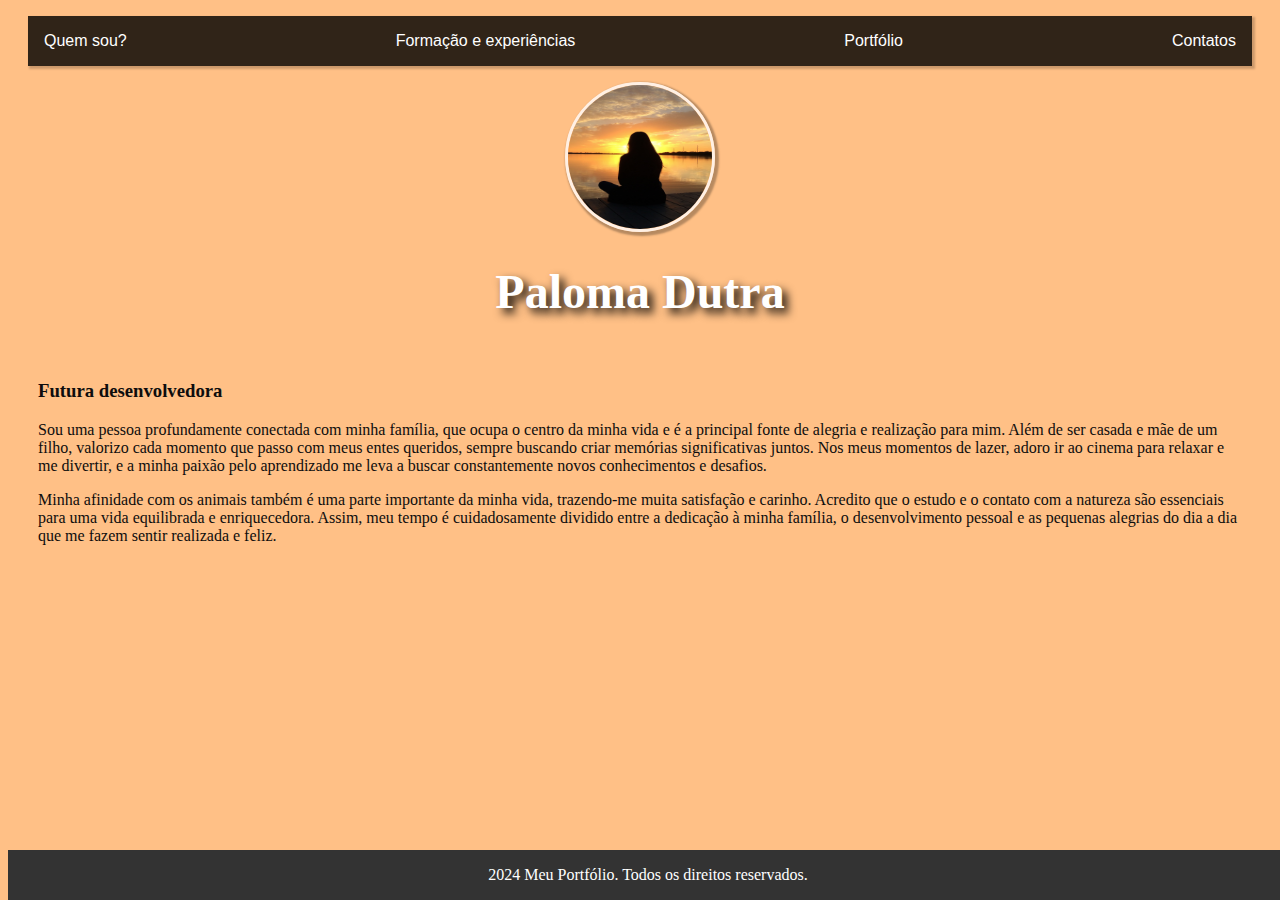
<file: index.html>
<!DOCTYPE html>
<html lang="en">
<head>
    <meta charset="UTF-8">
    <meta name="viewport" content="width=device-width, initial-scale=1.0">
    <title>index</title>
    <link rel="stylesheet" href="style3.css">
</head>
<body>
<!-- Contêiner principal para o conteúdo da página -->
    <div class="conteiner">
        <nav>
            <ul><!-- Lista de navegação -->
                <li><a href="index.html">Quem sou?</a></li>
                <li><a href="formacao.html">Formação e experiências</a></li>
                <li><a href="Portfolio.html">Portfólio</a></li>
                <li><a href="contato.html">Contatos</a></li>
            </ul>
        </nav>

        <header>
               <img src="fotoo.jpg" alt="fotopessoal">
            
               <h1>Paloma Dutra</h1><!-- Cabeçalho principal da página com o título -->
        </header>
        <main class="main">
        
            <h3>Futura desenvolvedora </h3>
            <p>Sou uma pessoa profundamente conectada com minha família, que ocupa o centro da minha vida e é a principal fonte de alegria e realização para mim. Além de ser casada e mãe de um filho, valorizo cada momento que passo com meus entes queridos, sempre buscando criar memórias significativas juntos. Nos meus momentos de lazer, adoro ir ao cinema para relaxar e me divertir, e a minha paixão pelo aprendizado me leva a buscar constantemente novos conhecimentos e desafios.</p>
            <p>Minha afinidade com os animais também é uma parte importante da minha vida, trazendo-me muita satisfação e carinho. Acredito que o estudo e o contato com a natureza são essenciais para uma vida equilibrada e enriquecedora. Assim, meu tempo é cuidadosamente dividido entre a dedicação à minha família, o desenvolvimento pessoal e as pequenas alegrias do dia a dia que me fazem sentir realizada e feliz.</p>
        </main>
        
    </div>
    <footer>
        <div class="rodape">
            <p>2024 Meu Portfólio. Todos os direitos reservados.</p>
        </div>
    </footer>
</body>
</html>
</file>
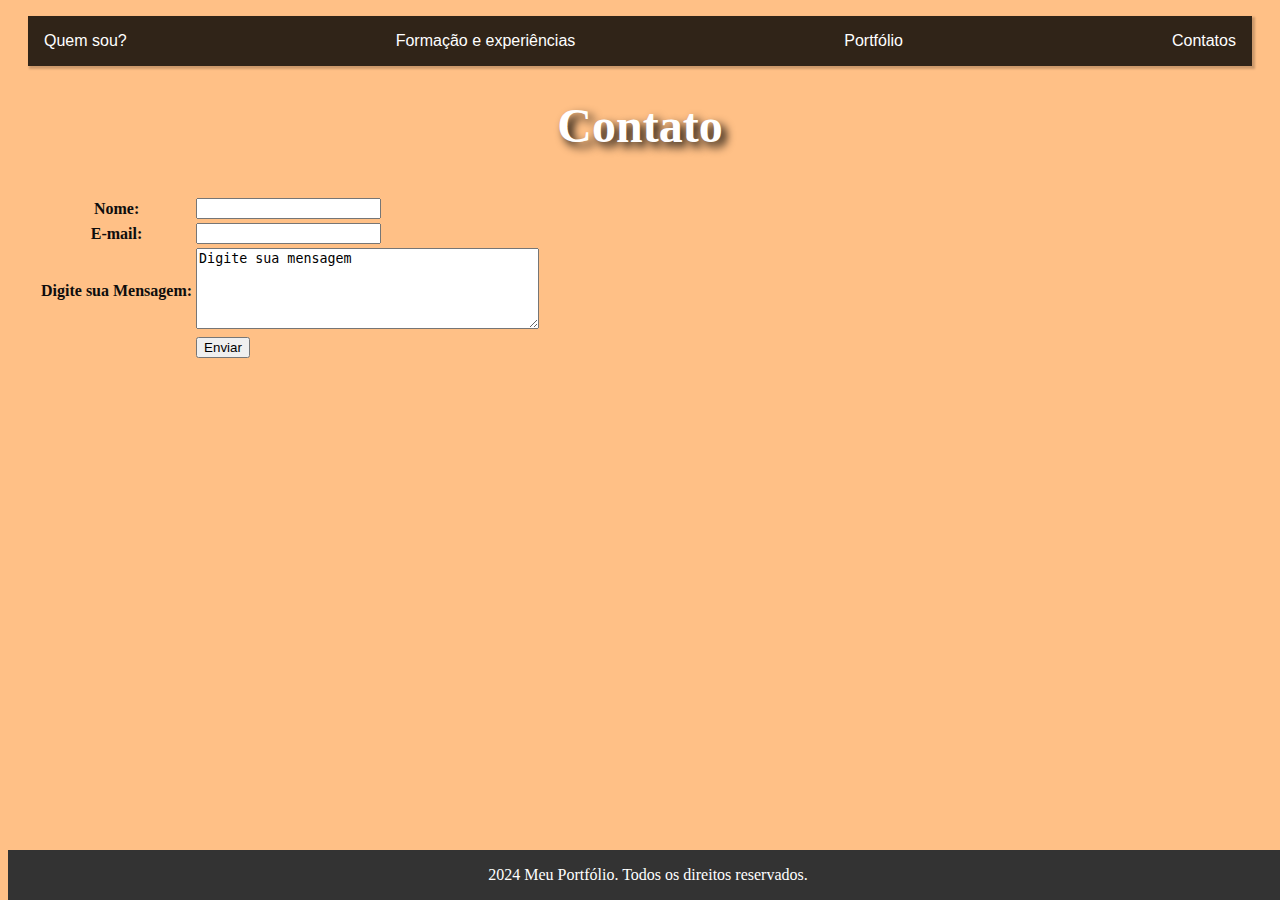
<file: contato.html>
<!DOCTYPE html>
<html lang="en">
<head>
    <meta charset="UTF-8">
    <meta name="viewport" content="width=device-width, initial-scale=1.0">
    <title>Contato</title>
    <link rel="stylesheet" href="style3.css">
</head>
<body>

<!-- Contêiner principal para o conteúdo da página -->
    <div class="conteiner">
        <nav>
            <ul><!-- Lista de navegação -->
                <li><a href="index.html">Quem sou?</a></li>
                <li><a href="formacao.html">Formação e experiências</a></li>
                <li><a href="Portfolio.html">Portfólio</a></li>
                <li><a href="contato.html">Contatos</a></li>
            </ul>
        </nav>

               <header>
                   <h1>Contato</h1>
               </header>
        
        <main class="main">
            <!--Formulario para cadastro-->
        <form  action="enviar.html"   method= "post">
            <table>
                <tr> <th><label for="nome">Nome:</label></th> 
                    <td><input type="text" name="nome" 
        id="nome"></td> 
                    </tr>
                     <tr> 
                        <th><label for="email">E-mail:</label></th> <td><input type="email" name="email" 
        id="email"></td> 
                    </tr> 
                    <tr> 
                        <th><label for="msg">Digite sua Mensagem:</la-bel></th> 
                            <td><textarea name="msg" rows="5" cols="40">Digite sua mensagem</textarea></td> 
                    </tr> 
                    <tr> 
                        <td></td> 
                        <td> <button>Enviar</button></td>
                     </tr> 
            </table> 
            

        </form>
        </main>
        
    </div>
    

    <footer>
        <div class="rodape">
            <p>2024 Meu Portfólio. Todos os direitos reservados.</p>
        </div>
    </footer>
</body>
</html>
</file>
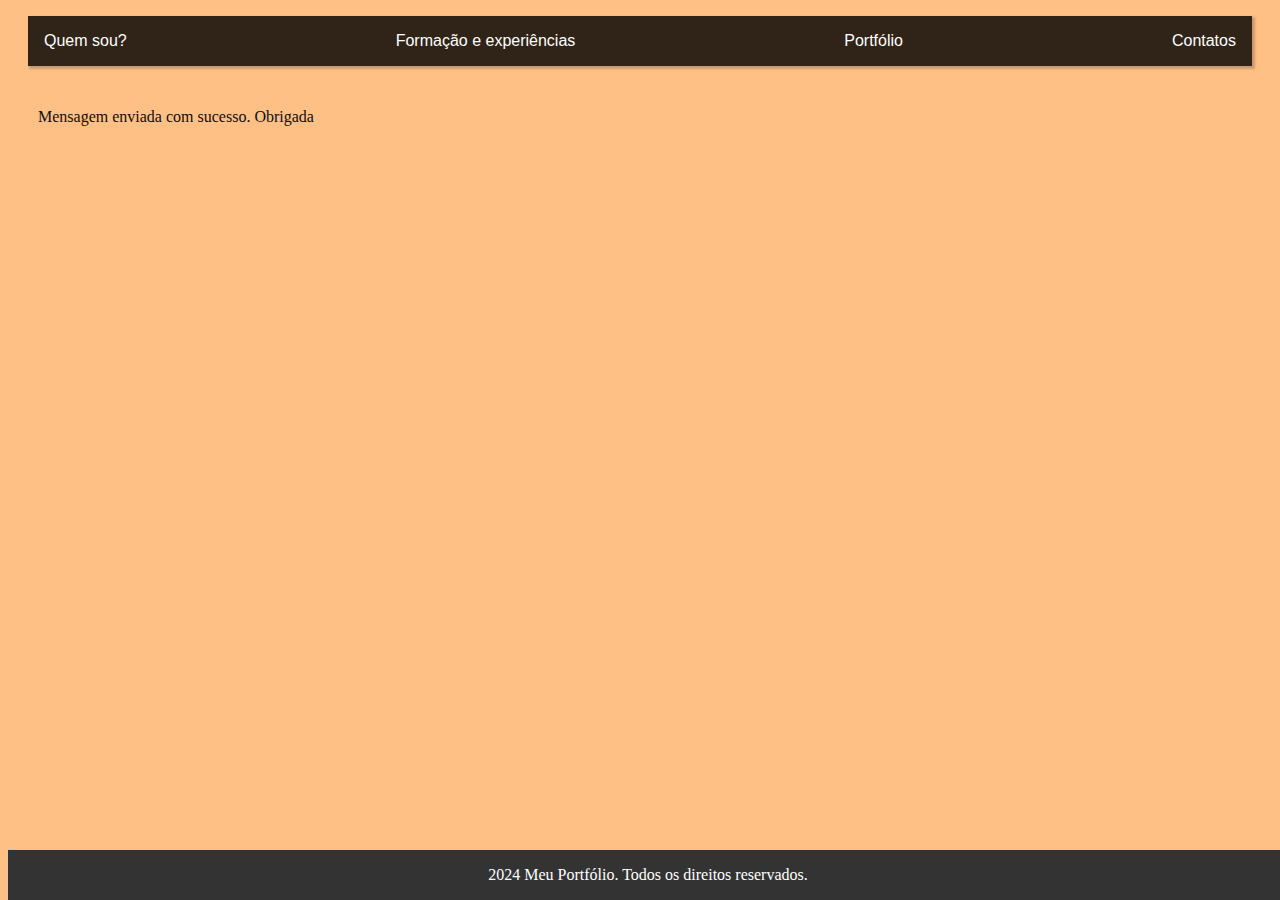
<file: enviar.html>
<!DOCTYPE html>
<html lang="en">
<head>
    <meta charset="UTF-8">
    <meta name="viewport" content="width=device-width, initial-scale=1.0">
    <title>Document</title>
    <link rel="stylesheet" href="style3.css">
</head>
<body>
<!-- Contêiner principal para o conteúdo da página -->
    <div class="conteiner">
        <nav>
            <ul><!-- Lista de navegação -->
                <li><a href="index.html">Quem sou?</a></li>
                <li><a href="formacao.html">Formação e experiências</a></li>
                <li><a href="Portfolio.html">Portfólio</a></li>
                <li><a href="contato.html">Contatos</a></li>
            </ul>
        </nav>

        <main class="main">
        
            <!--mensagem, quando clicado no botão de enviar -->
            <p> Mensagem enviada com sucesso. Obrigada</p>
        </main>
        
    </div>

    <footer>
        <div class="rodape">
            <p>2024 Meu Portfólio. Todos os direitos reservados.</p>
        </div>
    </footer>
    
</body>
</html>
</file>
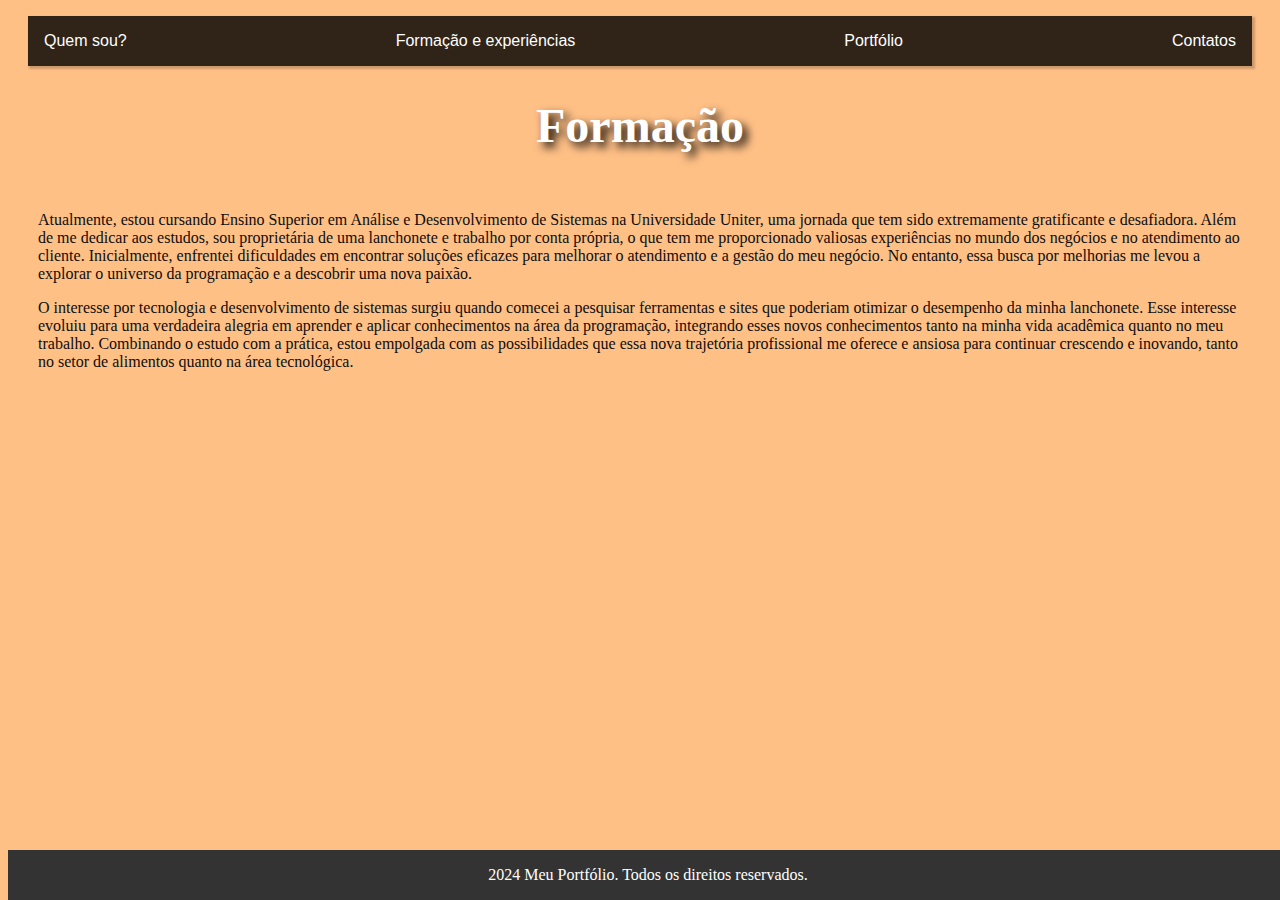
<file: formacao.html>
<!DOCTYPE html>
<html lang="en">
<head>
    <meta charset="UTF-8">
    <meta name="viewport" content="width=device-width, initial-scale=1.0">
    <title>Formação</title>
    <link rel="stylesheet" href="style3.css">
</head>
<body>
    <div class="conteiner"><!-- Contêiner principal para organizar o layout da página -->
        <nav>
            <ul> <!-- Lista de navegação -->
                <li><a href="index.html">Quem sou?</a></li>
                <li><a href="formacao.html">Formação e experiências</a></li>
                <li><a href="Portfolio.html">Portfólio</a></li>
                <li><a href="contato.html">Contatos</a></li>
            </ul>
        </nav>

        
        <header>
             <h1>Formação </h1><!-- Cabeçalho principal da página com o título -->
        </header>
        
        <main class="main"> <!-- Seção principal do conteúdo da página -->
        
            <p>
                
                Atualmente, estou cursando Ensino Superior em Análise e Desenvolvimento de Sistemas na Universidade Uniter, uma jornada que tem sido extremamente gratificante e desafiadora. Além de me dedicar aos estudos, sou proprietária de uma lanchonete e trabalho por conta própria, o que tem me proporcionado valiosas experiências no mundo dos negócios e no atendimento ao cliente. Inicialmente, enfrentei dificuldades em encontrar soluções eficazes para melhorar o atendimento e a gestão do meu negócio. No entanto, essa busca por melhorias me levou a explorar o universo da programação e a descobrir uma nova paixão.</p>
                <p>
                    O interesse por tecnologia e desenvolvimento de sistemas surgiu quando comecei a pesquisar ferramentas e sites que poderiam otimizar o desempenho da minha lanchonete. Esse interesse evoluiu para uma verdadeira alegria em aprender e aplicar conhecimentos na área da programação, integrando esses novos conhecimentos tanto na minha vida acadêmica quanto no meu trabalho. Combinando o estudo com a prática, estou empolgada com as possibilidades que essa nova trajetória profissional me oferece e ansiosa para continuar crescendo e inovando, tanto no setor de alimentos quanto na área tecnológica.
                </p>
        </main>
        
    </div>
    <footer>
        <div class="rodape"> <!-- Seção de rodapé da página -->
            <p>2024 Meu Portfólio. Todos os direitos reservados.</p>
        </div>
    </footer>
</body>
</html>
</file>
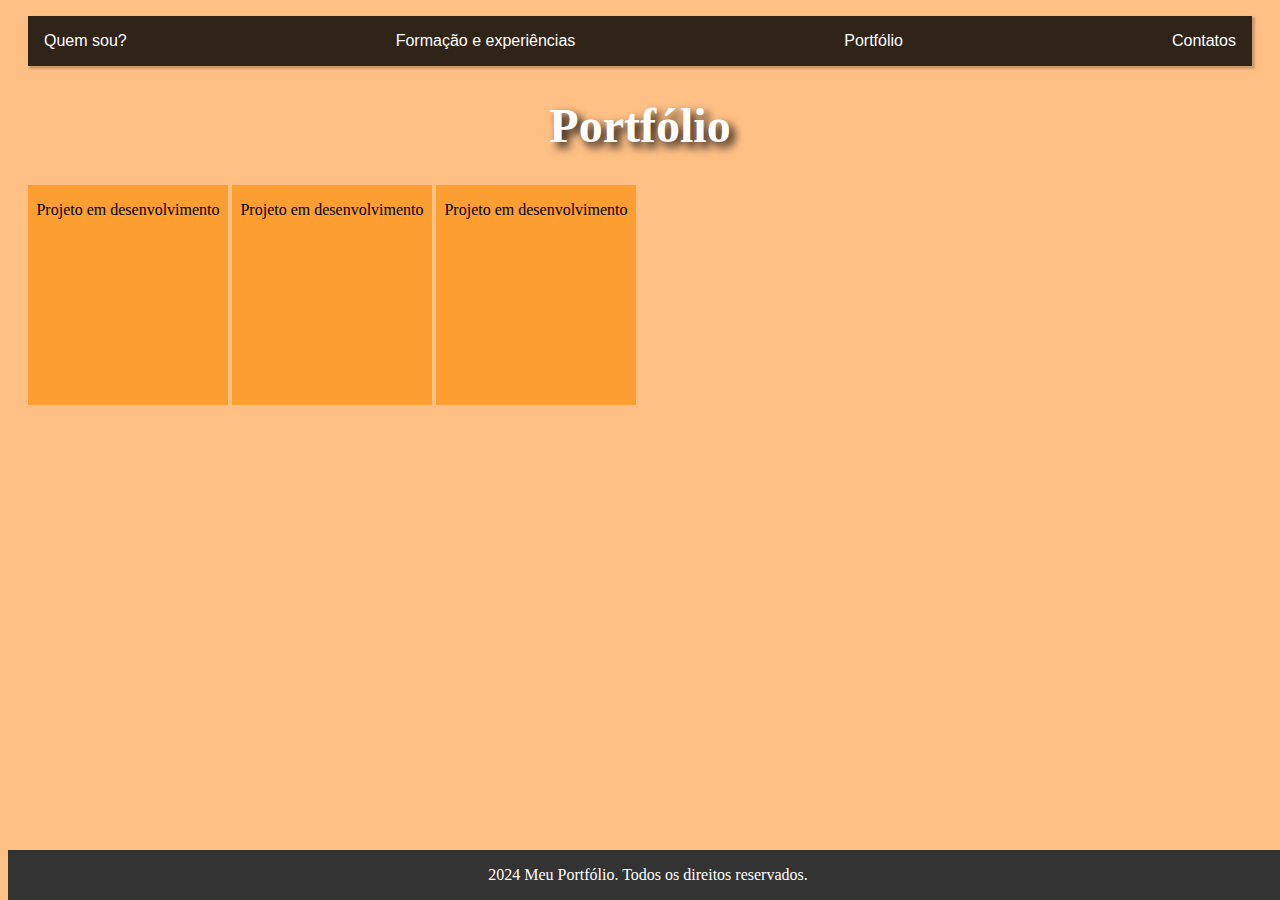
<file: Portfolio.html>
<!DOCTYPE html>
<html lang="en">
<head>
    <meta charset="UTF-8">
    <meta name="viewport" content="width=device-width, initial-scale=1.0">
    <title>Projetos</title>
    <link rel="stylesheet" href="style3.css">
</head>
<body>
    <!-- Contêiner principal para o conteúdo da página -->
    <div class="conteiner">
        <nav>
            <ul><!-- Lista de navegação -->
                <li><a href="index.html">Quem sou?</a></li>
                <li><a href="formacao.html">Formação e experiências</a></li>
                <li><a href="Portfolio.html">Portfólio</a></li>
                <li><a href="contato.html">Contatos</a></li>
            </ul>
        </nav>

        
            
               <header><!-- Cabeçalho principal da página com o título  -->
                   <h1>Portfólio</h1>
               </header>

               <!--div com os conteiner para simular portfólio-->
               <div class="caixa">
                <p class="paragrafo">Projeto em desenvolvimento</p>
               </div>
               <div class="caixa">
                <p class="paragrafo">Projeto em desenvolvimento</p>
               </div>
               <div class="caixa">
                <p class="paragrafo">Projeto em desenvolvimento</p>
               </div>
           
        
        
    </div>

    <footer>
        <div class="rodape">
            <p>2024 Meu Portfólio. Todos os direitos reservados.</p>
        </div>
    </footer>
</body>
</html>
</file>
<file: style3.css>
/* Define o box-sizing global para border-box, o que inclui padding e borda no cálculo da largura e altura dos elementos */
*{
    box-sizing: border-box;
}
/* Define a cor de fundo para o corpo da página */
body{background-color: #ffc086;}


/* Estiliza a lista não ordenada para atuar como um menu horizontal */
ul{
    
    display: flex;
    justify-content: space-between;
    list-style-type: none;
    align-items: center;
    padding: 16px;
    font-family: Arial, Helvetica, sans-serif;
    background-color: rgba(19, 14, 9, 0.877);
    box-shadow: 2px 2px 2px 1px rgba(0, 0, 0, 0.199);
    
} 

/* Estiliza os links dentro da lista */
a{
    color: white;
    text-decoration: none;
}

/* Estiliza as imagens dentro do elemento <header> */
header img{
    width:150px;
    height:150px;
    border-radius: 50%;
    display: block;
    margin:auto; 
    border: 3px solid rgb(255, 240, 228);
    box-shadow: 2px 2px 2px 2px rgba(0, 0, 0, 0.288);
}
/* Define a margem da classe .conteiner */
.conteiner{
    margin:  0px 20px;
}

/* Estiliza o título principal dentro do elemento <header> */
header h1{
    
    color:rgb(255, 255, 255);
    text-align:center;
    font-size: 48px;
    text-shadow: black 0.1em 0.1em 0.2em
}
/* Estiliza o conteúdo principal da página */
.main{
    color: rgb(14, 13, 13);
    padding: 10px 10px 30px 10px;
}

/* Define o estilo dos links quando o cursor passa sobre eles */
a:hover{
    background-color: #ff8330;
    box-shadow: 2px 2px 1px 7px#ff8330;  
}

/* Estiliza os elementos com a classe .caixa */
.caixa{
    display:inline-block;
    background-color: rgb(252, 158, 50);
    
    text-align: center;
    height: 220px; /*Altura*/
    width: 200px;  /*Largura*/
}

/* Define o estilo da caixa quando o cursor passa sobre ela */
.caixa:hover{
        background-color: rgb(255, 145, 54);}

/* Estiliza o rodapé da página */
.rodape{
    background: #333;
    color: #fff;
    text-align: center;
    position: fixed;
    bottom:0%;
    width: 100%;
}
</file>
